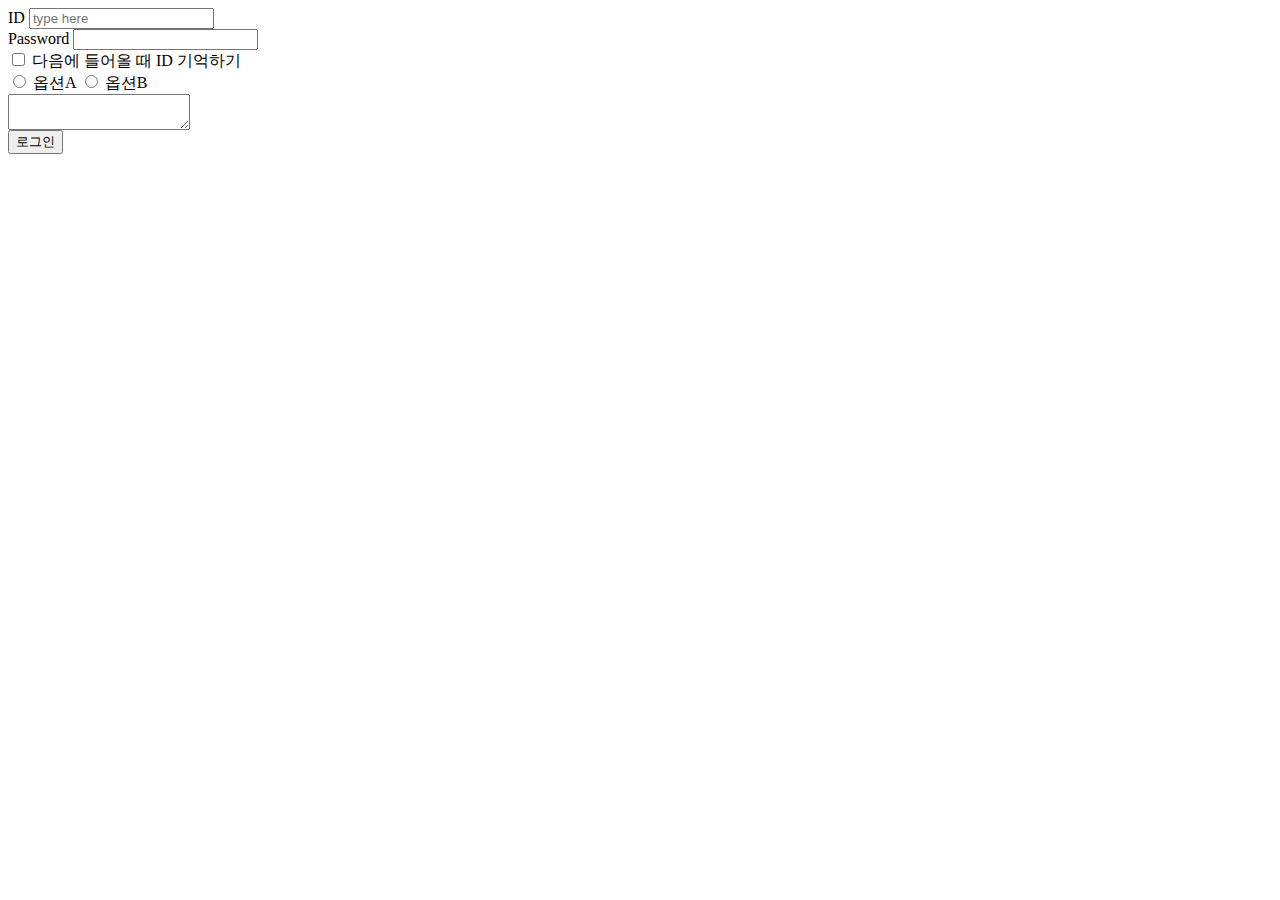
<file: Section 1/HTML 기초/HTML 연습/index.html>
<html>
    <head>
        <meta charset = "UTF-8"/>
        <title>HTML 연습</title>
    </head>
    <body>
        <!-- 로그인 구현 -->
        <div>
            ID <input type = "text" placeholder = "type here">
        </div>
        <div>    
            Password <input type = "password">
        </div>
            <!-- 체크박스: 여러 개 선택 가능 -->
        <div>
            <input type = "checkbox"> 다음에 들어올 때 ID 기억하기 
        </div>

            <!-- 라디오 버튼: 그룹 중 한 개 선택 가능 -->
        <div>
            <input type = "radio", name = "option1"> 옵션A
            <input type = "radio", name = "option1"> 옵션B
        </div>

            <!-- 텍스트 아리아: 텍스트 상자 안에서 줄바꿈 가능 -->
        <div>
            <textarea></textarea>
        </div>

            <!-- 버튼 -->
        <div>
            <button>로그인</button>
        </div>
    </body>
</html>


<!-- 
 * 시맨틱 요소의 종류 
    시맨틱 요소의 종류는 굉장히 다양하지만 주로 쓰이는 몇 가지를 알아보겠습니다.

    - <article> : 독립적이고 자체 포함된 콘텐츠를 지정합니다.
    - <aside> : 본문의 주요 부분을 표시하고 남은 부분을 설명하는 요소입니다. 특별한 일이 아니면 사이드바나 광고창 등 중요하지 않은 부분에 사용됩니다.
    - <footer> : 일반적으로 페이지나 해당 파트의 가장 아랫부분에 위치하며, 사이트의 라이선스, 주소, 연락처 등을 넣을 때 사용합니다.
    - <header> : 일반적으로 페이지나 해당 섹션의 가장 윗부분에 위치하며, 사이트의 제목이 보통 들어갑니다. 선택적으로 상단바나 검색창 등이 안에 들어갈 수 있습니다.
    - <nav> : 내비게이션(navigation)의 약자로, 일반적으로 상단바 등 사이트를 안내하는 요소에 사용됩니다. 보통은 안에 <ul>을 넣어 목록 형태로 사용합니다.
    - <main> : 문서의 주된 콘텐츠를 표시합니다.

    다른 HTML 요소와 마찬가지로, 시맨틱 요소와 의미를 모두 암기하고 있을 필요는 없습니다. 필요할 때 검색해서 사용할 수 있을 정도면 충분합니다. 관련된 내용을 추가적으로 학습하고 싶다면 아래 레퍼런스를 참고하세요.
-->


<!-- 
    label이 있는 것과 없는 것의 차이는? 
        - label이 있을 때에는 텍스트를 포함한 박스를 클릭하면 입력이 가능
        - label이 없을 때에는 텍스트 박스를 클릭해야만 입력이 가능함 
-->
</file>
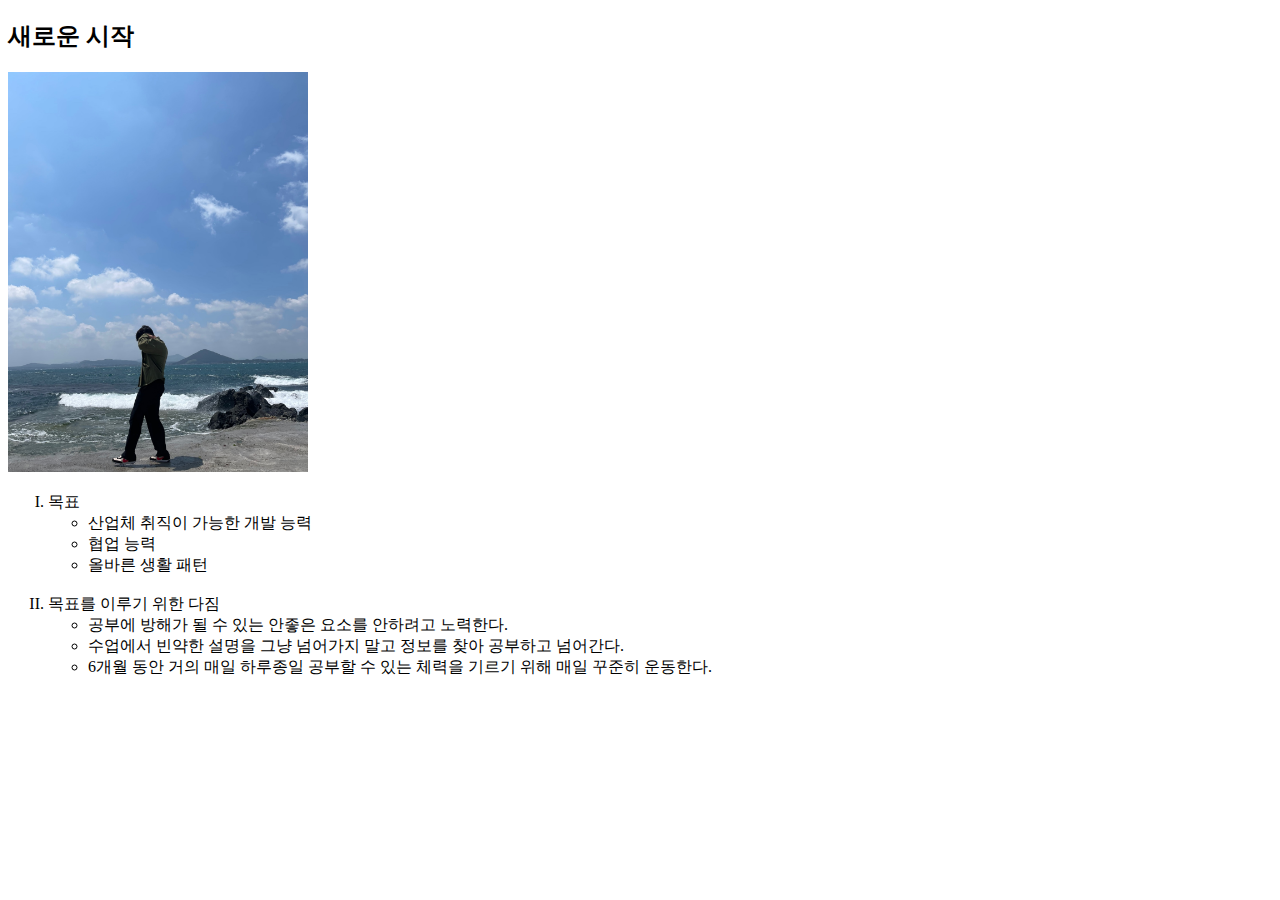
<file: Section 1/HTML 기초/과제_자기소개 페이지 만들기/index.html>
<!DOCTYPE html>
<html lang="en">
<head>
    <meta charset="UTF-8">
    <meta http-equiv="X-UA-Compatible" content="IE=edge">
    <meta name="viewport" content="width=device-width, initial-scale=1.0">
    <title>자기소개 페이지</title>
</head>

<body>
    <!-- 제목 -->
    <div class = "title">
        <h2>새로운 시작</h2>
    </div>

    <!-- 이미지 -->
    <div class = "my-img">
        <img src = "me.jpg" width = 300px>
    </div>

    <!-- 목표 -->
    <div class = "goal">
        <ol type = "I">
            <li>목표</li>
                <ul>
                    <li>산업체 취직이 가능한 개발 능력</li>
                    <li>협업 능력</li>
                    <li>올바른 생활 패턴</li>
                </ul>
                <br>

    <!-- 목표를 이루기 위한 다짐 -->
            <li>목표를 이루기 위한 다짐</li>
                <ul>
                    <li>공부에 방해가 될 수 있는 안좋은 요소를 안하려고 노력한다.</li>
                    <li>수업에서 빈약한 설명을 그냥 넘어가지 말고 정보를 찾아 공부하고 넘어간다.</li>
                    <li>6개월 동안 거의 매일 하루종일 공부할 수 있는 체력을 기르기 위해 매일 꾸준히 운동한다.</li>
                </ul>
        </ol>
    </div>


</body>
</html>
</file>
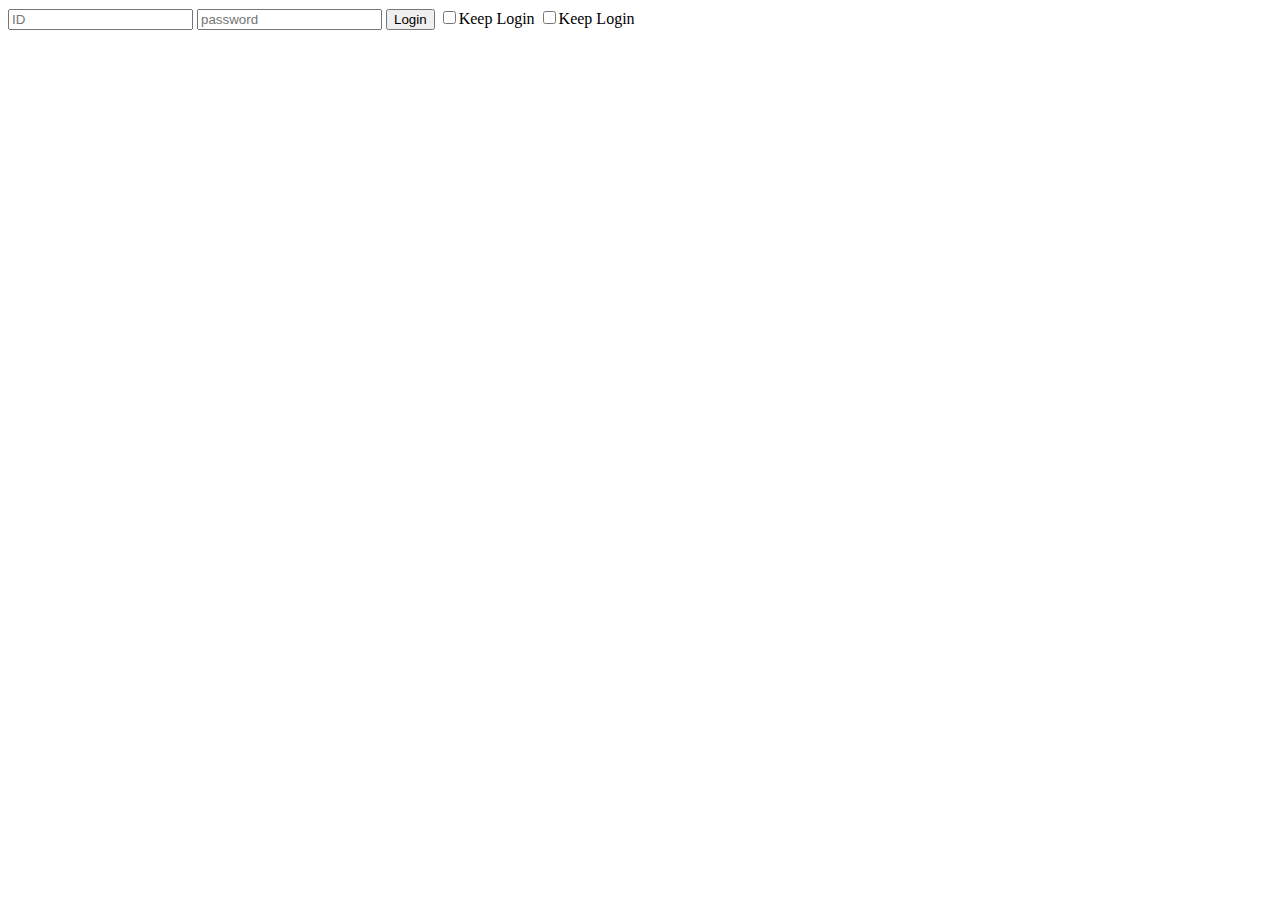
<file: Section 1/HTML 기초/실습_로그인 페이지 만들기/login.html>
<!DOCTYPE html>
<html>
    <head>
        <meta charset = "UTF-*"/>
        <title>로그인 페이지</title>
    </head>
    <body>
        <div>
            <!-- placeholder: 입력하기 전에 도움말 제공  -->
            <input type = "text" placeholder = "ID">
            <input type = "password" placeholder = "password">
            <button>Login</button>
            <!-- label이 있는 것과 없는 것의 차이는? -->
                <!-- label이 있을 때에는 텍스트를 포함한 박스를 클릭하면 입력이 가능 -->
                <!-- label이 없을 때에는 텍스트 박스를 클릭해야만 입력이 가능함 -->
            <label><input type = "checkbox">Keep Login</label>
            <input type = "checkbox">Keep Login
        </div>
    </body>
</html>

<!-- 
 * 시맨틱 요소의 종류 
    시맨틱 요소의 종류는 굉장히 다양하지만 주로 쓰이는 몇 가지를 알아보겠습니다.

    - <article> : 독립적이고 자체 포함된 콘텐츠를 지정합니다.
    - <aside> : 본문의 주요 부분을 표시하고 남은 부분을 설명하는 요소입니다. 특별한 일이 아니면 사이드바나 광고창 등 중요하지 않은 부분에 사용됩니다.
    - <footer> : 일반적으로 페이지나 해당 파트의 가장 아랫부분에 위치하며, 사이트의 라이선스, 주소, 연락처 등을 넣을 때 사용합니다.
    - <header> : 일반적으로 페이지나 해당 섹션의 가장 윗부분에 위치하며, 사이트의 제목이 보통 들어갑니다. 선택적으로 상단바나 검색창 등이 안에 들어갈 수 있습니다.
    - <nav> : 내비게이션(navigation)의 약자로, 일반적으로 상단바 등 사이트를 안내하는 요소에 사용됩니다. 보통은 안에 <ul>을 넣어 목록 형태로 사용합니다.
    - <main> : 문서의 주된 콘텐츠를 표시합니다.

    다른 HTML 요소와 마찬가지로, 시맨틱 요소와 의미를 모두 암기하고 있을 필요는 없습니다. 필요할 때 검색해서 사용할 수 있을 정도면 충분합니다. 관련된 내용을 추가적으로 학습하고 싶다면 아래 레퍼런스를 참고하세요.
-->
</file>
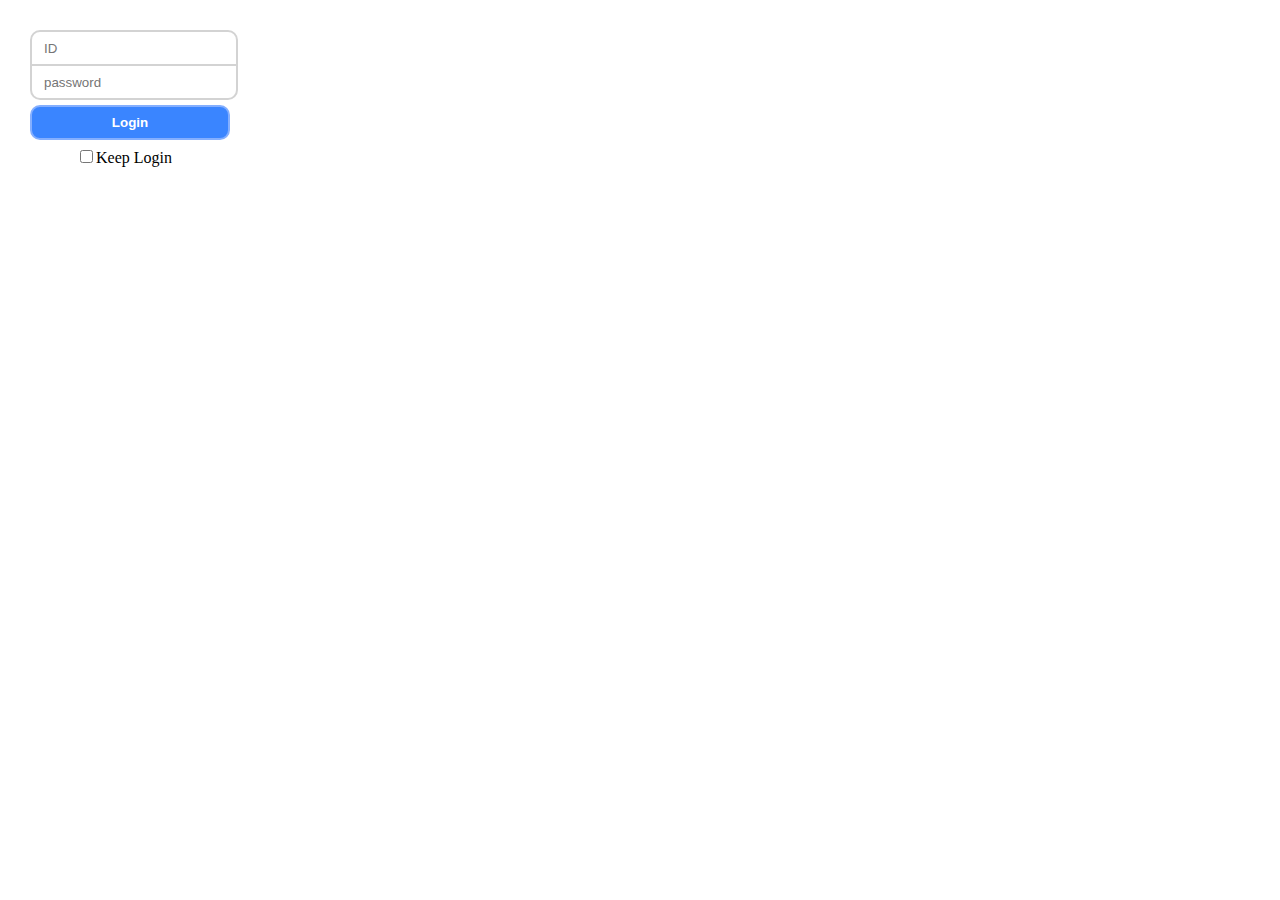
<file: Section 1/HTML 심화/실습_로그인 페이지 만들기2/login.html>
<!DOCTYPE html>
<html>
    <head>
        <meta charset = "UTF-8"/>
        <title>로그인 페이지</title>
        <link rel = "stylesheet" href = "style.css">
    </head>
    <body>
        <div>
            <!-- placeholder: 입력하기 전에 도움말 제공  -->
            <input id = "id-input" class = "input focus" type = "text" placeholder = "ID">
            <input id = "password-input" class = "input focus" type = "password" placeholder = "password">
            <button id = "login-button">Login</button>
            <!-- label이 있는 것과 없는 것의 차이는? -->
                <!-- label이 있을 때에는 텍스트를 포함한 박스를 클릭하면 입력이 가능 -->
                <!-- label이 없을 때에는 텍스트 박스를 클릭해야만 입력이 가능함 -->
            <label><input id = "keep-checkbox" type = "checkbox">Keep Login</label>

        </div>
    </body>
</html>

<!-- 
 * 시맨틱 요소의 종류 
    시맨틱 요소의 종류는 굉장히 다양하지만 주로 쓰이는 몇 가지를 알아보겠습니다.

    - <article> : 독립적이고 자체 포함된 콘텐츠를 지정합니다.
    - <aside> : 본문의 주요 부분을 표시하고 남은 부분을 설명하는 요소입니다. 특별한 일이 아니면 사이드바나 광고창 등 중요하지 않은 부분에 사용됩니다.
    - <footer> : 일반적으로 페이지나 해당 파트의 가장 아랫부분에 위치하며, 사이트의 라이선스, 주소, 연락처 등을 넣을 때 사용합니다.
    - <header> : 일반적으로 페이지나 해당 섹션의 가장 윗부분에 위치하며, 사이트의 제목이 보통 들어갑니다. 선택적으로 상단바나 검색창 등이 안에 들어갈 수 있습니다.
    - <nav> : 내비게이션(navigation)의 약자로, 일반적으로 상단바 등 사이트를 안내하는 요소에 사용됩니다. 보통은 안에 <ul>을 넣어 목록 형태로 사용합니다.
    - <main> : 문서의 주된 콘텐츠를 표시합니다.

    다른 HTML 요소와 마찬가지로, 시맨틱 요소와 의미를 모두 암기하고 있을 필요는 없습니다. 필요할 때 검색해서 사용할 수 있을 정도면 충분합니다. 관련된 내용을 추가적으로 학습하고 싶다면 아래 레퍼런스를 참고하세요.
-->
</file>
<file: Section 1/HTML 심화/실습_로그인 페이지 만들기2/style.css>
.input {
    display: block;
    width: 200px;
    height: 30px;
    text-indent: 10px;
    border: 2px solid lightgray;
  }
  #id-input {
    border-radius: 10px 10px 0 0;
  }
  #password-input {
    border-radius: 0 0 10px 10px;
    border-top: 0;
    margin-bottom: 5px;
  }
  .focus:focus {
    background-color: rgb(227, 237, 255);
  }
  
  #login-button {
    display: block;
    height: 35px;
    width: 200px;
    border-radius: 10px;
    border: 2px solid rgb(132, 175, 255);
    background-color: rgb(58, 133, 255);
    transition: 0.1s;
    color: white;
    font-weight: 900;
  }
  #login-button:hover {
    background-color: rgb(136, 179, 255);
  }
  #login-button:active {
    transform: translateY(1px);
    background-color: rgb(188, 213, 255);
    border: 2px solid rgb(167, 197, 255);
  }
  
  #keep-checkbox {
    margin-top: 10px;
    margin-left: 50px;
  }
  
  body {
    margin: 30px;
  }
</file>
